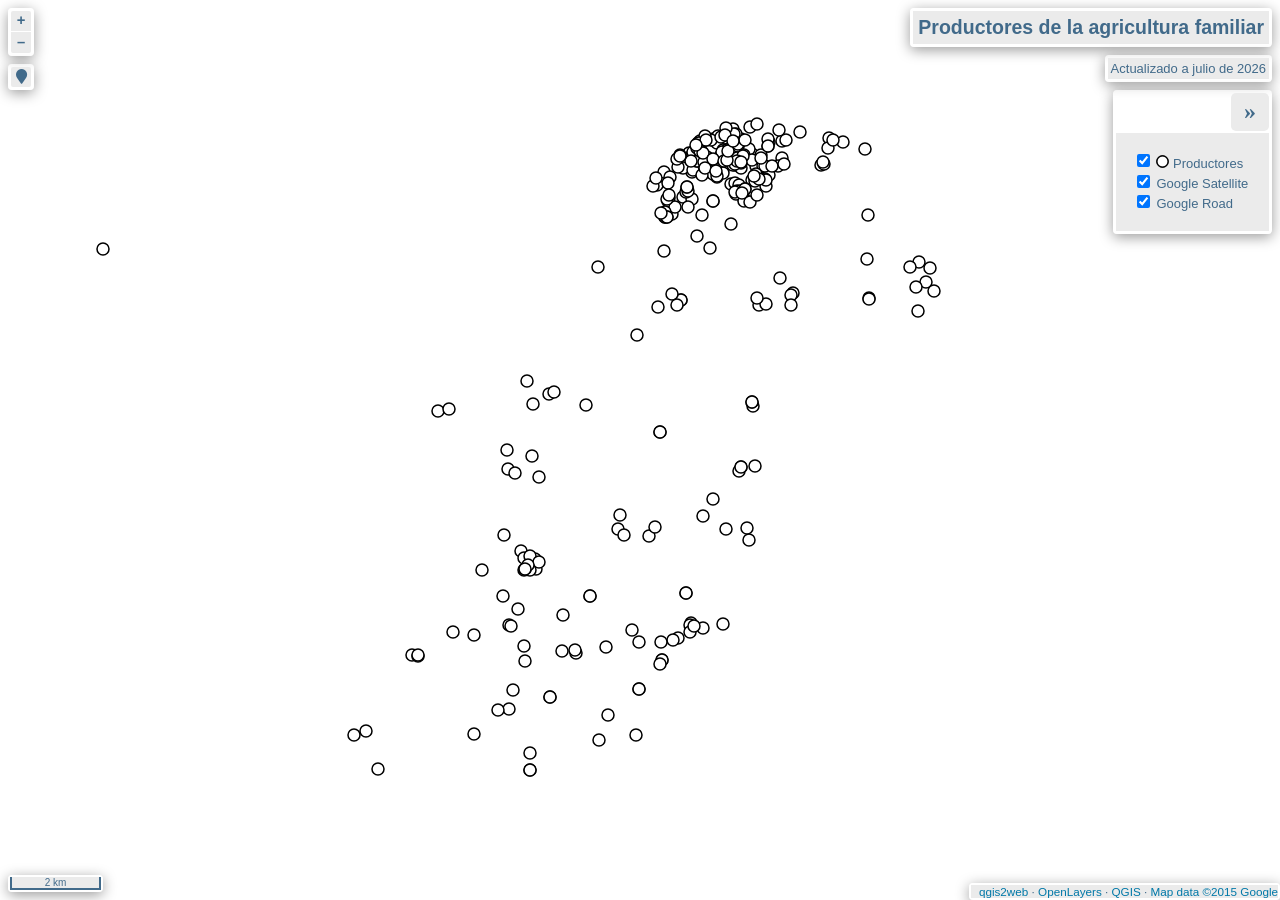
<file: index.html>
<!doctype html>
<html lang="en">
    <head>
        <meta charset="utf-8">
        <meta http-equiv="X-UA-Compatible" content="IE=edge">
        <meta name="viewport" content="initial-scale=1,user-scalable=no,maximum-scale=1,width=device-width">
        <meta name="mobile-web-app-capable" content="yes">
        <meta name="apple-mobile-web-app-capable" content="yes">
        <link rel="stylesheet" href="./resources/ol.css">
        <link rel="stylesheet" href="resources/fontawesome-all.min.css">
        <link href="resources/photon-geocoder-autocomplete.min.css" rel="stylesheet">
        <link rel="stylesheet" href="./resources/ol-layerswitcher.css">
        <link rel="stylesheet" href="./resources/qgis2web.css">
        <style>
        html, body {
            background-color: #ffffff;
        }
        .ol-control > * {
            background-color: #ebebeb!important;
            color: #416a8a!important;
            border-radius: 0px;
        }
        .ol-attribution a, .gcd-gl-input::placeholder, .search-layer-input-search::placeholder {
            color: #416a8a!important;
        }
        .search-layer-input-search {
            background-color: #ebebeb!important;
        }
        .ol-control > *:focus, .ol-control >*:hover {
            background-color: rgba(235, 235, 235, 0.7)!important;
        } 
        .ol-control {
            background-color: rgba(255,255,255,.4) !important;
            padding: 2px !important;
        } 
        </style>

        <style>
        html, body, #map {
            width: 100%;
            height: 100%;
            padding: 0;
            margin: 0;
        }
        </style>
        <title>Productores de la agricultura familiar</title>
    </head>
    <body>
        <div id="map">
            <div id="popup" class="ol-popup">
                <a href="#" id="popup-closer" class="ol-popup-closer"></a>
                <div id="popup-content"></div>
            </div>
        </div>
        <script src="resources/qgis2web_expressions.js"></script>
        <script src="./resources/functions.js"></script>
        <script src="./resources/ol.js"></script>
        <script src="./resources/ol-layerswitcher.js"></script>
        <script src="resources/photon-geocoder-autocomplete.min.js"></script>
        <script src="layers/Productores_2.js"></script>
        <script src="styles/Productores_2_style.js"></script>
        <script src="./layers/layers.js" type="text/javascript"></script>
        <script>
        // Google Satellite viene marcada como capa "base" (type: 'base'), por lo que
        // el panel de capas la muestra con radio button y no permite destildarla.
        // Le sacamos esa marca para que se comporte como Google Road (checkbox, deseleccionable).
        if (typeof lyr_GoogleSatellite_1 !== 'undefined') {
            lyr_GoogleSatellite_1.unset('type');
        }
        </script>
        <script src="./resources/Autolinker.min.js"></script>
        <script src="./resources/qgis2web.js"></script>        
    </body>
</html>
</file>
<file: resources/ol.css>
.ol-box{box-sizing:border-box;border-radius:2px;border:2px solid #00f}.ol-mouse-position{top:8px;right:8px;position:absolute}.ol-scale-line{background:rgba(0,60,136,.3);border-radius:4px;bottom:8px;left:8px;padding:2px;position:absolute}.ol-scale-line-inner{border:1px solid #eee;border-top:none;color:#eee;font-size:10px;text-align:center;margin:1px;will-change:contents,width;transition:all .25s}.ol-scale-bar{position:absolute;bottom:8px;left:8px}.ol-scale-step-marker{width:1px;height:15px;background-color:#000;float:right;z-Index:10}.ol-scale-step-text{position:absolute;bottom:-5px;font-size:12px;z-Index:11;color:#000;text-shadow:-2px 0 #fff,0 2px #fff,2px 0 #fff,0 -2px #fff}.ol-scale-text{position:absolute;font-size:14px;text-align:center;bottom:25px;color:#000;text-shadow:-2px 0 #fff,0 2px #fff,2px 0 #fff,0 -2px #fff}.ol-scale-singlebar{position:relative;height:10px;z-Index:9;box-sizing:border-box;border:1px solid #000}.ol-unsupported{display:none}.ol-unselectable,.ol-viewport{-webkit-touch-callout:none;-webkit-user-select:none;-moz-user-select:none;-ms-user-select:none;user-select:none;-webkit-tap-highlight-color:transparent}.ol-selectable{-webkit-touch-callout:default;-webkit-user-select:text;-moz-user-select:text;-ms-user-select:text;user-select:text}.ol-grabbing{cursor:-webkit-grabbing;cursor:-moz-grabbing;cursor:grabbing}.ol-grab{cursor:move;cursor:-webkit-grab;cursor:-moz-grab;cursor:grab}.ol-control{position:absolute;background-color:rgba(255,255,255,.4);border-radius:4px;padding:2px}.ol-control:hover{background-color:rgba(255,255,255,.6)}.ol-zoom{top:.5em;left:.5em}.ol-rotate{top:.5em;right:.5em;transition:opacity .25s linear,visibility 0s linear}.ol-rotate.ol-hidden{opacity:0;visibility:hidden;transition:opacity .25s linear,visibility 0s linear .25s}.ol-zoom-extent{top:4.643em;left:.5em}.ol-full-screen{right:.5em;top:.5em}.ol-control button{display:block;margin:1px;padding:0;color:#fff;font-size:1.14em;font-weight:700;text-decoration:none;text-align:center;height:1.375em;width:1.375em;line-height:.4em;background-color:rgba(0,60,136,.5);border:none;border-radius:2px}.ol-control button::-moz-focus-inner{border:none;padding:0}.ol-zoom-extent button{line-height:1.4em}.ol-compass{display:block;font-weight:400;font-size:1.2em;will-change:transform}.ol-touch .ol-control button{font-size:1.5em}.ol-touch .ol-zoom-extent{top:5.5em}.ol-control button:focus,.ol-control button:hover{text-decoration:none;background-color:rgba(0,60,136,.7)}.ol-zoom .ol-zoom-in{border-radius:2px 2px 0 0}.ol-zoom .ol-zoom-out{border-radius:0 0 2px 2px}.ol-attribution{text-align:right;bottom:.5em;right:.5em;max-width:calc(100% - 1.3em)}.ol-attribution ul{margin:0;padding:0 .5em;color:#000;text-shadow:0 0 2px #fff}.ol-attribution li{display:inline;list-style:none}.ol-attribution li:not(:last-child):after{content:" "}.ol-attribution img{max-height:2em;max-width:inherit;vertical-align:middle}.ol-attribution button,.ol-attribution ul{display:inline-block}.ol-attribution.ol-collapsed ul{display:none}.ol-attribution:not(.ol-collapsed){background:rgba(255,255,255,.8)}.ol-attribution.ol-uncollapsible{bottom:0;right:0;border-radius:4px 0 0}.ol-attribution.ol-uncollapsible img{margin-top:-.2em;max-height:1.6em}.ol-attribution.ol-uncollapsible button{display:none}.ol-zoomslider{top:4.5em;left:.5em;height:200px}.ol-zoomslider button{position:relative;height:10px}.ol-touch .ol-zoomslider{top:5.5em}.ol-overviewmap{left:.5em;bottom:.5em}.ol-overviewmap.ol-uncollapsible{bottom:0;left:0;border-radius:0 4px 0 0}.ol-overviewmap .ol-overviewmap-map,.ol-overviewmap button{display:inline-block}.ol-overviewmap .ol-overviewmap-map{border:1px solid #7b98bc;height:150px;margin:2px;width:150px}.ol-overviewmap:not(.ol-collapsed) button{bottom:1px;left:2px;position:absolute}.ol-overviewmap.ol-collapsed .ol-overviewmap-map,.ol-overviewmap.ol-uncollapsible button{display:none}.ol-overviewmap:not(.ol-collapsed){background:rgba(255,255,255,.8)}.ol-overviewmap-box{border:2px dotted rgba(0,60,136,.7)}.ol-overviewmap .ol-overviewmap-box:hover{cursor:move}
/*# sourceMappingURL=ol.css.map */
</file>
<file: resources/ol-layerswitcher.css>
.layer-switcher {
  position: absolute;
  top: 3.5em;
  right: 0.5em;
  text-align: left;
}

.layer-switcher .panel {
  margin: 0;
  border: 4px solid #eee;
  border-radius: 4px;
  background-color: white;
  display: none;
  max-height: inherit;
  height: 100%;
  box-sizing: border-box;
  overflow-y: auto;
}

.layer-switcher button {
  float: right;
  z-index: 1;
  width: 38px;
  height: 38px;
  background-image: url('[data-uri]')
    /*logo.png*/;
  background-repeat: no-repeat;
  background-position: 2px;
  background-color: white;
  color: black;
  border: none;
}

.layer-switcher button:focus,
.layer-switcher button:hover {
  background-color: white;
}

.layer-switcher.shown {
  overflow-y: hidden;
  display: flex;
  flex-direction: column;
  max-height: calc(100% - 5.5em);
}

.layer-switcher.shown.ol-control {
  background-color: transparent;
}

.layer-switcher.shown.ol-control:hover {
  background-color: transparent;
}
.layer-switcher.shown .panel {
  display: block;
}

.layer-switcher.shown button {
  display: none;
}

.layer-switcher.shown.layer-switcher-activation-mode-click > button {
  display: block;
  background-image: unset;
  right: 2px;
  position: absolute;
  background-color: #eee;
  margin: 1px;
}

.layer-switcher.shown button:focus,
.layer-switcher.shown button:hover {
  background-color: #fafafa;
}

.layer-switcher ul {
  list-style: none;
  margin: 1.6em 0.4em;
  padding-left: 0;
}
.layer-switcher ul ul {
  padding-left: 1.2em;
  margin: 0.1em 0 0 0;
}
.layer-switcher li.group + li.group {
  margin-top: 0.4em;
}
.layer-switcher li.group + li.layer-switcher-base-group {
}

.layer-switcher li.group > label {
  font-weight: bold;
}

.layer-switcher.layer-switcher-group-select-style-none li.group > label {
  padding-left: 1.2em;
}

.layer-switcher li {
  position: relative;
  margin-top: 0.3em;
}

.layer-switcher li input {
  position: absolute;
  left: 1.2em;
  height: 1em;
  width: 1em;
  font-size: 1em;
}
.layer-switcher li label {
  padding-left: 2.7em;
  padding-right: 1.2em;
  display: inline-block;
  margin-top: 1px;
}

.layer-switcher label.disabled {
  opacity: 0.4;
}

.layer-switcher input {
  margin: 0px;
}

.layer-switcher.touch ::-webkit-scrollbar {
  width: 4px;
}

.layer-switcher.touch ::-webkit-scrollbar-track {
  -webkit-box-shadow: inset 0 0 6px rgba(0, 0, 0, 0.3);
  border-radius: 10px;
}

.layer-switcher.touch ::-webkit-scrollbar-thumb {
  border-radius: 10px;
  -webkit-box-shadow: inset 0 0 6px rgba(0, 0, 0, 0.5);
}

li.layer-switcher-base-group > label {
  padding-left: 1.2em;
}

.layer-switcher .group button {
  position: absolute;
  left: 0;
  display: inline-block;
  vertical-align: top;
  float: none;
  font-size: 1em;
  width: 1em;
  height: 1em;
  margin: 0;
  background-position: center 2px;
  background-image: url('[data-uri]');
  -webkit-transition: -webkit-transform 0.2s ease-in-out;
  -ms-transition: -ms-transform 0.2s ease-in-out;
  transition: transform 0.2s ease-in-out;
}

.layer-switcher .group.layer-switcher-close button {
  transform: rotate(-90deg);
  -webkit-transform: rotate(-90deg);
}

.layer-switcher .group.layer-switcher-fold.layer-switcher-close > ul {
  overflow: hidden;
  height: 0;
}

/*layerswitcher on the right*/
.layer-switcher.shown.layer-switcher-activation-mode-click {
  padding-left: 34px;
}
.layer-switcher.shown.layer-switcher-activation-mode-click > button {
  left: 0;
  border-right: 0;
}

/*layerswitcher on the left*/
/*
.layer-switcher.shown.layer-switcher-activation-mode-click {
  padding-right: 34px;
}
.layer-switcher.shown.layer-switcher-activation-mode-click > button {
  right: 0;
  border-left: 0;
}
*/
</file>
<file: resources/qgis2web.css>
html, body {
    height: 100%;
    padding: 0;
    margin: 0;
    font-family: sans-serif;
    font-size: small;
}


#map {
    width: 100%;
    height: 100%;
}

.ol-control {
	clear: both;
	box-shadow: 0 3px 14px rgba(0, 0, 0, 0.4);
}

.ol-selectable {
	z-index: 3;
}

.ol-popup {
    display: none;
    position: absolute;
    background-color: white;
    padding: 15px;
	border-radius: 10px;
    bottom: 10px;
    left: 50%;
    transform: translateX(-50%);
	box-shadow: 0 3px 14px rgba(0,0,0,0.4);
}

.ol-popup:after, .ol-popup:before {
    top: 100%;
    border: solid transparent;
    content: " ";
    position: absolute;
}

.ol-popup:after {
    border-top-color: white;
    border-width: 10px;
    left: 50%;
    margin-left: -10px;
}

.ol-popup:before {
    border-top-color: #cccccc;
    border-width: 11px;
    left: 50%;
    margin-left: -11px;
}

.ol-popup-closer {
	text-decoration: none;
    position: absolute;
    top: 4px;
    right: 4px;
    text-align: center;
    width: 19px;
    color: #999;
    font-family: cursive;
    font-weight: bold;
}

.ol-popup-closer:after {
    content: "X";
}

#popup-content {
	font-size: 12px;
    line-height: 1.2;
    margin-top: 5px;
	max-height: 70vh;
	max-width: 70vw;
	overflow: auto;
}

#popup-content ul {
    list-style-type: none;
    padding-left: 0;
	margin: unset;
}

#popup-content li {
    margin-bottom:0.25em;
}

#popup-content>ul>li>a {
    position: relative;
    display: block;
    padding: 2px;
    border-bottom: 1px solid #666;
    font-size: 12.5px;
}

#popup-content>table {
    font-size: 11.4px;
}

.roller-switcher {
	background-image: url(lds-roller.gif);
	background-size: contain;
	height: 19px;
	width: 19px;
	display: inline-block;
}

th, td {
    vertical-align: top;
    text-align: left;
	color: #333;
}

th {
	min-width: 100px;
}
td {
	min-width: 100px;
}

td img {
	max-height: 50vh!important;
	max-width: 50vw!important;
}

td video {
	max-height: 50vh!important;
	max-width: 50vw!important;
}

.ol-overlaycontainer-stopevent #top-right-container .layer-switcher:hover ~ .ol-overlaycontainer-stopevent .ol-overlay-container .ol-popup {
    display: none!important;
}


#top-left-container {
    position: absolute;
    left: 0;
    top: 0;
}
#bottom-left-container {
    position: absolute;
    left: 0;
    bottom: 0;
}
#top-right-container {
    position: absolute;
    right: 0;
    top: 0;
    display: contents;
}
#bottom-right-container {
    position: absolute;
    right: 0;
    bottom: 0;
}

.top-left-title, .top-left-abstract  {
    position: relative;
    float: left;
    margin-top: 8px;
    margin-left: 8px;
}
.bottom-left-title, .bottom-left-abstract  {
    position: relative;
    float: left;
    margin-bottom: 8px;
    margin-left: 8px;
}
.top-right-title, .top-right-abstract  {
    position: relative;
    float: right;
    margin-top: 8px;
    margin-right: 8px;
}
.bottom-right-title, .bottom-right-abstract  {
    position: relative;
    float: right;
    margin-bottom: 8px;
    margin-right: 8px;
}


.project-title  {
    margin: 1px;
    padding: 5px;
}

#abstract {
    max-width: 30%;
}
.ol-touch #abstract {
    max-width: 50%;
}

.project-abstract {
    font: bold 18px 'Lucida Console', Monaco, monospace;
    width: 20px;
    height: 20px;
    display: block;
    text-align: center;
    cursor: pointer;
    padding: 3px;
    
}

.project-abstract-uncollapsed {
    width: auto;
    height: auto;
    display: block;
    padding: 3px;
    cursor: default;
    margin: 1px;
}


.ol-zoom {
	position: relative;
    float: left;
    top: unset;
    left: unset;
    margin-top: 8px;
    margin-left: 8px;
}


/* measurement */
.measure-control {
	position: relative;
    float: left;
    top: unset !important;
    left: unset !important;
    margin-top: 8px;
    margin-left: 8px;
	display: flex;
}

.tooltip {
    position: relative;
    background: rgba(0, 0, 0, 0.5);
    border-radius: 4px;
    color: white;
    padding: 4px 8px;
    opacity: 0.7;
    white-space: nowrap;
  }
  .tooltip-measure {
    opacity: 1;
    font-weight: bold;
  }
  .tooltip-static {
    background-color: #ffcc33;
    color: black;
    border: 1px solid white;
  }
  .tooltip-measure:before,
  .tooltip-static:before {
    border-top: 6px solid rgba(0, 0, 0, 0.5);
    border-right: 6px solid transparent;
    border-left: 6px solid transparent;
    content: "";
    position: absolute;
    bottom: -6px;
    margin-left: -7px;
    left: 50%;
  }
  .tooltip-static:before {
    border-top-color: #ffcc33;
  }
  .ol-touch .measure-control {
    top: 130px;
  }
  .measure-control label {
    padding: 1px;
    padding-right: 4px;
  }


 .geolocate {
 position: relative !important;
 float: left;
 top: unset !important;
 left: unset !important;
 margin-top: 8px;
 margin-left: 8px;
}


.ol-geocoder.gcd-gl-container {
    position: relative !important;
    float: left !important;
    top: unset;
    left: unset;
	margin-top: 8px;
    margin-left: 8px;
    clear: both;
}
.gcd-gl-control {
	position: relative !important;
}
.gcd-gl-control button:after{
	display: none;
}

.search-layer {
	position: relative !important;
    float: left;
    top: unset !important;
    left: unset !important;
    margin-top: 8px;
    margin-left: 8px;
}

.search-layer-input-search{
    left: 26px;
    width: 144px;
    top: 3px;
    padding: 3px;
}

.search-layer-input-search:after{
    left: 27px;
    width: 139px;
    top: 0px;
    padding: 4px;
    border: 3px solid rgba(255,255,255,.4) !important;
}

.ol-scale-line {
    background: none !important;
    position: relative;
    float: left;
    bottom: unset;
    left: unset;
    margin-bottom: 8px;
    margin-left: 8px;
}
.ol-scale-line-inner {
    border: 2px solid ;
    border-top: none ;
    background: rgba(255, 255, 255, 0.5);
    color: black;
	margin: unset;
}

.layer-switcher {
    position: relative;
    float: right;
    top: unset;
    right: 0;
    bottom: unset!important;
    margin-top: 8px;
    margin-right: 8px;
	padding: 3px;
	background-color: rgba(255,255,255,.4)!important;
}

.layer-switcher:hover{
	background-color: rgba(255, 255, 255, .6)!important;
}

.layer-switcher .panel {
	border: unset;
	border-radius: unset;
    float: right;
    width: fit-content;
	margin: 1px;
	max-height: calc(100vh - 200px);
    box-sizing: unset;
}

.layer-switcher.shown{
    align-items: flex-end;
}

.layer-switcher.shown.layer-switcher-activation-mode-click > button {
    position: relative;
	border-radius: 5px;
	font-size: x-large;
	font-family: serif;
    z-index: 2;
}

.layer-switcher img {
    max-width: 22px;
    max-height: 22px;
}


.ol-attribution {
	display: none;
}
.bottom-attribution {
	float: right;
	position: relative;
	display: flex;
    font-size: 0.9rem;
	}
.bottom-attribution a {
	color:#0078A8;
    text-decoration: none;
	}
.bottom-attribution a:hover {
    text-decoration: underline;
    }
.bottom-attribution button {
	display: none;
	}
.bottom-attribution ul {
	padding: unset;
	margin: unset;
	display: flex;
	list-style: none;
	} 	
.bottom-attribution > li {
	padding-left: 8px !important;
	list-style: none;	
	}

.fa-exclamation-triangle {
    color: orangered;
	font-size: 15px;
}

/* ubicación en tiempo real */

.geolocate-button.active {
	background-color: #3399CC !important;
	color: #fff !important;
}

.location-marker {
	position: relative;
	width: 22px;
	height: 22px;
	pointer-events: none;
}

.location-marker-dot {
	position: absolute;
	top: 50%;
	left: 50%;
	width: 14px;
	height: 14px;
	margin: -7px 0 0 -7px;
	background-color: #3399CC;
	border: 2px solid #fff;
	border-radius: 50%;
	box-shadow: 0 0 3px rgba(0, 0, 0, 0.5);
}

.location-marker-pulse {
	position: absolute;
	top: 50%;
	left: 50%;
	width: 22px;
	height: 22px;
	margin: -11px 0 0 -11px;
	border-radius: 50%;
	background-color: rgba(51, 153, 204, 0.5);
	animation: location-pulse 1.8s ease-out infinite;
}

@keyframes location-pulse {
	0% {
		transform: scale(0.4);
		opacity: 0.8;
	}
	100% {
		transform: scale(2.2);
		opacity: 0;
	}
}

.location-marker-arrow {
	display: none;
	position: absolute;
	top: 50%;
	left: 50%;
	width: 0;
	height: 0;
	margin-left: -6px;
	margin-top: -22px;
	border-left: 6px solid transparent;
	border-right: 6px solid transparent;
	border-bottom: 10px solid #3399CC;
	transform-origin: 6px 22px;
}

.geo-status {
	position: relative !important;
	float: left;
	top: unset !important;
	left: unset !important;
	margin-top: 8px;
	margin-left: 8px;
	padding: 4px 8px;
	background-color: rgba(255, 255, 255, 0.85) !important;
	border-radius: 3px;
	font-size: 0.85rem;
	font-family: monospace;
	color: #416a8a;
	cursor: pointer;
}

.geo-status.copied {
	color: #2a8a4a;
}

.geo-status.geo-error {
	font-family: sans-serif;
	color: #c0392b;
	max-width: 260px;
}
</file>
<file: resources/photon-geocoder-autocomplete.min.css>
ul.photon-autocomplete {
    position: absolute;
    background-color: white;
    max-width: fit-content;
    z-index: 1000;
    box-shadow: 0 4px 9px #999999;
    display: none;
    margin: 0; /* Remove margins */
    list-style-type: none; /* Remove bullets */
    padding: 0; /* Remove padding */
    font-family: Arial, sans-serif;
    height: 200px;
    overflow:hidden;
    overflow-y: scroll;
    scrollbar-width: none;
}
.photon-autocomplete li {
    min-height: 20px;
    line-height: 1em;
    padding: 5px 10px;
    overflow: hidden;
    /* white-space: nowrap; */
    word-wrap: break-word;
    overflow-wrap: break-word;
    word-break: break-word;
    font-size: 1em;
}
.photon-autocomplete li strong {
    display: block;
    
}
.photon-geocoder-autocomplete{
    position: relative !important;
    float: left !important;
    top: unset;
    left: unset;
    margin-top: 8px;
    margin-left: 8px;
    clear: both;
}
.photon-autocomplete li.on {
    background-color: #ff8c9d;
    cursor: pointer;
}
.photon-autocomplete li.photon-no-result {
    text-align: center;
    color: #666;
    font-size: 0.9em;
    line-height: 20px;
    width: fit-content;
    block-size: fit-content;
}
.photon-autocomplete .photon-feedback {
    display: block;
    text-align: right;
    font-size: 0.8em;
    padding: 3px;
    color: #999;
    border-top: 1px solid #eee;
}
.photon-input{border-radius: 10px;}
.photon-input:focus {
    width: 400px;
    border-radius: 10px;
}
@media all and (max-width:500px){
    #map .photon-input:focus {
        width: 300px;
        border-radius: 10px;
    }
}
@media all and (max-width:400px){
    #map ul.photon-autocomplete {
        position: relative;
        background-color: white;
        max-width: 400;
        z-index: 1000;
        box-shadow: 0 4px 9px #999999;
        display: none;
        margin: 0; /* Remove margins */
        list-style-type: none; /* Remove bullets */
        padding: 0; /* Remove padding */
        font-family: Arial, sans-serif;
    }
    #map .photon-input:focus {
        width: 200px;
        border-radius: 10px;
    }
}
@media all and (max-width:280px){
    #map .photon-input:focus {
        width: 150px;
        border-radius: 10px;
    }
}
</file>
